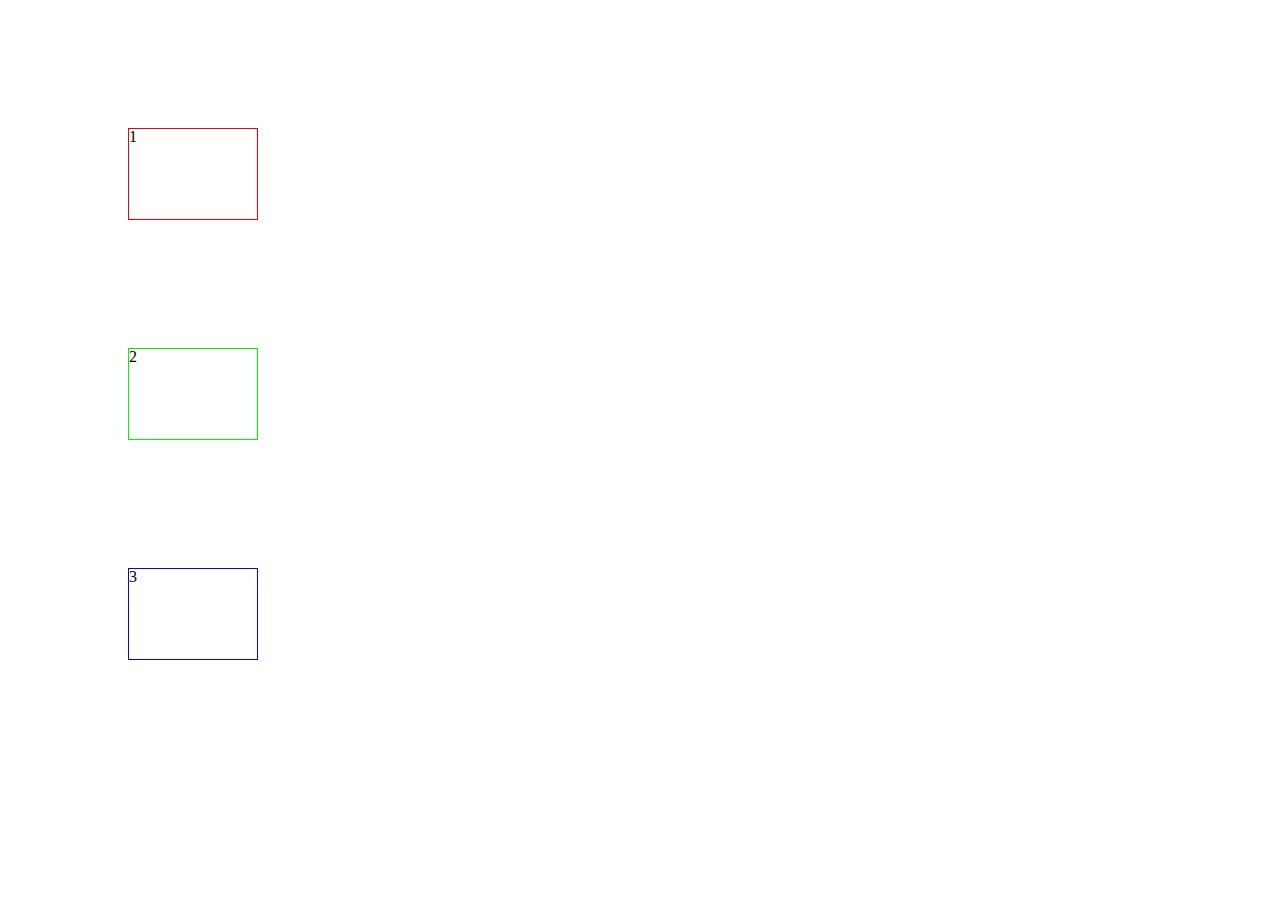
<file: index.html>
<!DOCTYPE html>
<html>
<head>
<meta name="viewport" content="width=device-width, initial-scale=1 ,minimum-scale=1, maximum-scale=1, user-scalable=no">
	<title>modal</title>
	<link rel="stylesheet" type="text/css" href="index.css">
	<link rel="stylesheet" type="text/css" href="reset.css">
</head>
<body>
<div class="overlay modalclose"></div>
<div class="modal_inner">
<p class="modal_1">1</p>
<p class="modal_2">2</p>
<p class="modal_3">3</p>

<!--modal-->
<div class="modal" id="modal01">
    <div class="modal_content">
    modal
    <p class="modalclose">Close</p>
    </div>
</div>
<div class="modal" id="modal02">
 
     <div class="modal_content">
    modal
    <p class="modalclose">Close</p>
    </div>
 
</div>
<div class="modal" id="modal03">
 
   <div class="modal_content">
    modal
    <p class="modalclose">Close</p>
    </div>
 
</div>
 </div>
<script type="text/javascript" src="jquery-3.1.0.min.js"></script>
<script src="modal.js"></script>
<script src="velocity.min.js"></script>
</body>
</html>
</file>
<file: index.css>
body {
  
}
 .modal_inner{
position:relative;
 }

.modal_1{
  margin: 10%;
  width: 10%;
  height: 10vh;
  border: 1px solid #f40000;
}
.modal_2{
  margin: 10%;
  width: 10%;
  height: 10vh;
  border: 1px solid #00f400;
}
.modal_3{
  margin: 10%;
  width: 10%;
  height: 10vh;
  border: 1px solid #0000f4;
}
/* モーダルウィンドウのスタイル */
.modal {
  position:absolute;
  width:100%;
  height:100vh;
  top:0;
  left:0;
  display:none;
}
 
/* オーバーレイのスタイル */
.overlay {
  position:absolute;
  top:0;
  left:0;
  background:rgba(200,200,200,0.9);
  width:100%;
  height:100%;
  z-index:10;
  display: none;
}
 
/* モーダルウィンドウの中身のスタイル */
.modal_content{
  position:absolute;
  width: 50%;
  height: 30vh;
  background: #ffffff;
  z-index:11;
  top:50%;
  left:50%;
  transform:translate(-50%,-50%);
}
</file>
